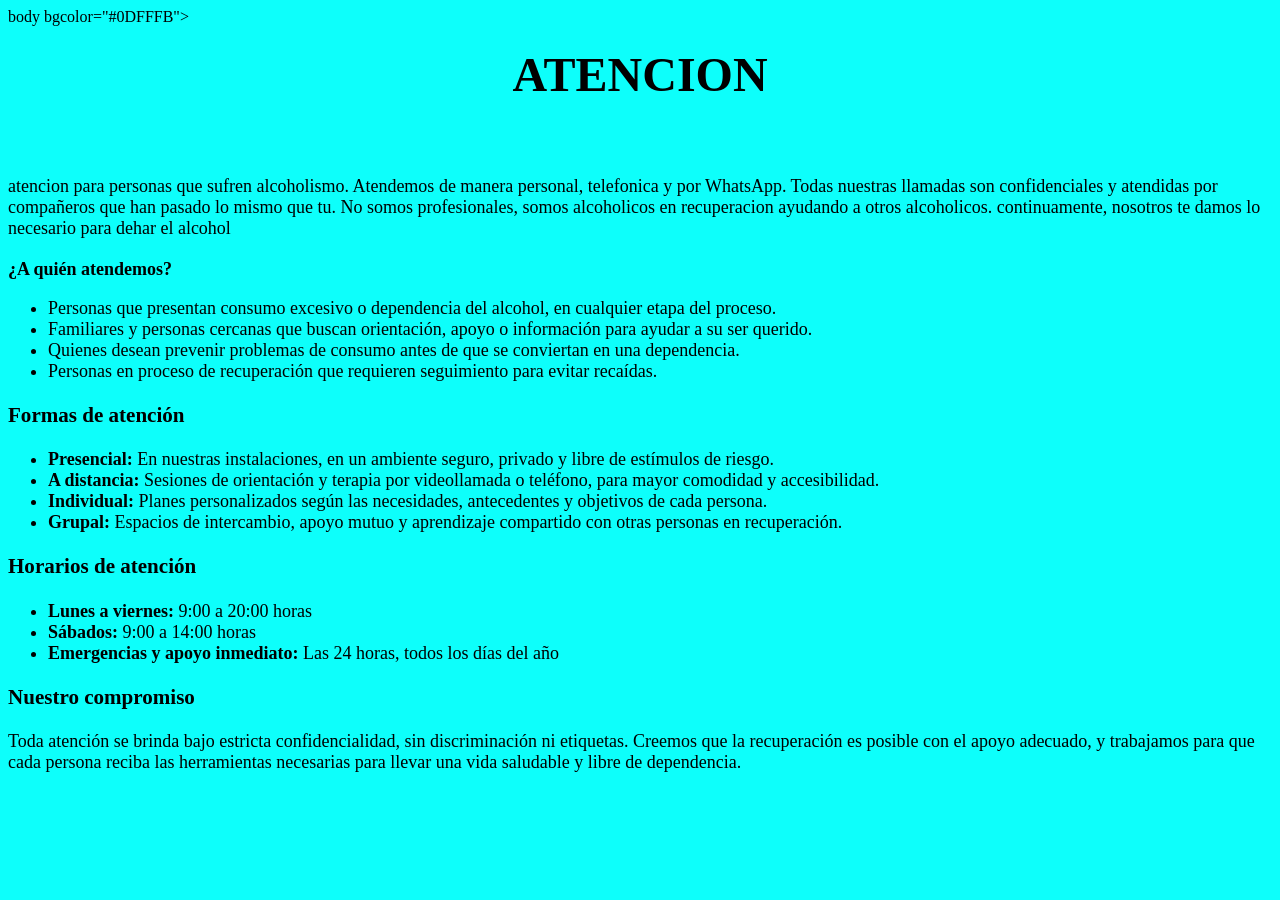
<file: atencion.html>
<!DOCTYPE html>
<html lang="es">
<head>
	<meta charset="utf-8">
	<meta name="viewport" content="width=device-width, initial-scale=1">
	<title>atencion</title>
</head>
	body bgcolor="#0DFFFB">
		<h1 align="center">
			<font size="7" color"#000080">ATENCION</font>
		</h1>
		<br><br>
	<p align="center">
		<font size="4">
	<body bgcolor="#0DFFFB" text="#00000">
	<p>
		atencion para personas que sufren alcoholismo. Atendemos de manera personal, telefonica y por WhatsApp. Todas nuestras llamadas son confidenciales y atendidas por compañeros que han pasado lo mismo que tu. No somos profesionales, somos alcoholicos en recuperacion ayudando a otros alcoholicos. continuamente, nosotros te damos lo necesario para dehar el alcohol
		<h3> ¿A quién atendemos?</h3>
    <ul>
      <li>Personas que presentan consumo excesivo o dependencia del alcohol, en cualquier etapa del proceso.</li>
      <li>Familiares y personas cercanas que buscan orientación, apoyo o información para ayudar a su ser querido.</li>
      <li>Quienes desean prevenir problemas de consumo antes de que se conviertan en una dependencia.</li>
      <li>Personas en proceso de recuperación que requieren seguimiento para evitar recaídas.</li>
    </ul>

    <h3> Formas de atención</h3>
    <ul>
      <li><strong>Presencial:</strong> En nuestras instalaciones, en un ambiente seguro, privado y libre de estímulos de riesgo.</li>
      <li><strong>A distancia:</strong> Sesiones de orientación y terapia por videollamada o teléfono, para mayor comodidad y accesibilidad.</li>
      <li><strong>Individual:</strong> Planes personalizados según las necesidades, antecedentes y objetivos de cada persona.</li>
      <li><strong>Grupal:</strong> Espacios de intercambio, apoyo mutuo y aprendizaje compartido con otras personas en recuperación.</li>
    </ul>

    <h3> Horarios de atención</h3>
    <ul>
      <li><strong>Lunes a viernes:</strong> 9:00 a 20:00 horas</li>
      <li><strong>Sábados:</strong> 9:00 a 14:00 horas</li>
      <li><strong>Emergencias y apoyo inmediato:</strong> Las 24 horas, todos los días del año</li>
    </ul>

    <h3> Nuestro compromiso</h3>
    <p>Toda atención se brinda bajo estricta confidencialidad, sin discriminación ni etiquetas. Creemos que la recuperación es posible con el apoyo adecuado, y trabajamos para que cada persona reciba las herramientas necesarias para llevar una vida saludable y libre de dependencia.</p>

  </div>
</section>
	</p>

</body atencion.html>
</html>
</file>
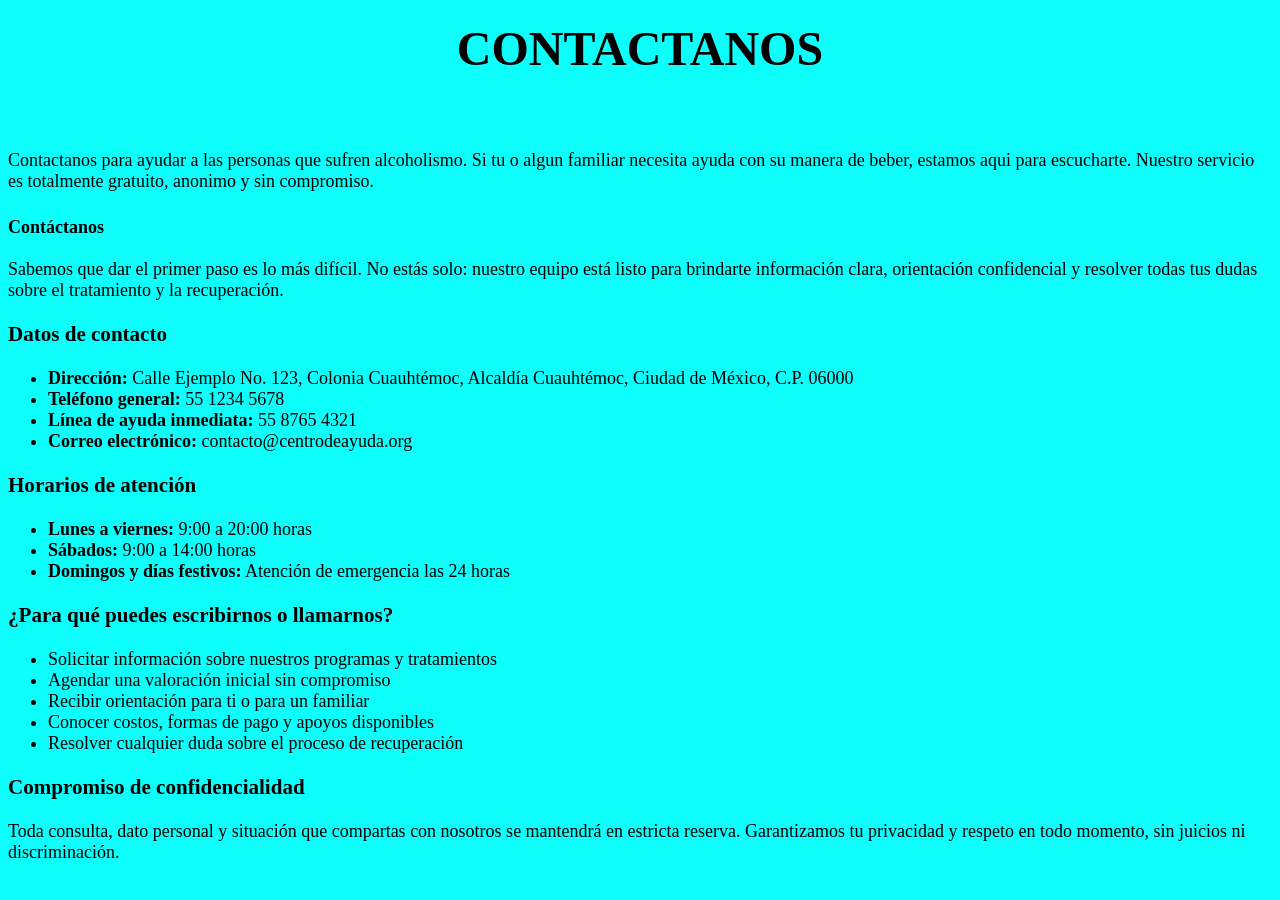
<file: Contactanos.html>
<!DOCTYPE html>
<html lang="es">
<head>
	<meta charset="utf-8">
	<meta name="viewport" content="width=device-width, initial-scale=1">
	<title>Contactanos</title>
</head>
	<body bgcolor="#0DFFFB">
		<h1 align="center">
			<font size="7" color"#000080">CONTACTANOS</font>
		</head>
		</h1>
		<br><br>
	<p align="center">
		<font size="4">
<body bgcolor="#0DFFFB" text="#000000">

	<p>
		Contactanos para ayudar a las personas que sufren alcoholismo. Si tu o algun familiar necesita ayuda con su manera de beber, estamos aqui para escucharte. Nuestro servicio es totalmente gratuito, anonimo y sin compromiso. 
		<h2>Contáctanos</h2>
    <p class="intro">Sabemos que dar el primer paso es lo más difícil. No estás solo: nuestro equipo está listo para brindarte información clara, orientación confidencial y resolver todas tus dudas sobre el tratamiento y la recuperación.</p>

    <h3> Datos de contacto</h3>
    <ul>
      <li><strong>Dirección:</strong> Calle Ejemplo No. 123, Colonia Cuauhtémoc, Alcaldía Cuauhtémoc, Ciudad de México, C.P. 06000</li>
      <li><strong>Teléfono general:</strong> 55 1234 5678</li>
      <li><strong>Línea de ayuda inmediata:</strong> 55 8765 4321</li>
      <li><strong>Correo electrónico:</strong> contacto@centrodeayuda.org</li>
    </ul>

    <h3> Horarios de atención</h3>
    <ul>
      <li><strong>Lunes a viernes:</strong> 9:00 a 20:00 horas</li>
      <li><strong>Sábados:</strong> 9:00 a 14:00 horas</li>
      <li><strong>Domingos y días festivos:</strong> Atención de emergencia las 24 horas</li>
    </ul>

    <h3> ¿Para qué puedes escribirnos o llamarnos?</h3>
    <ul>
      <li>Solicitar información sobre nuestros programas y tratamientos</li>
      <li>Agendar una valoración inicial sin compromiso</li>
      <li>Recibir orientación para ti o para un familiar</li>
      <li>Conocer costos, formas de pago y apoyos disponibles</li>
      <li>Resolver cualquier duda sobre el proceso de recuperación</li>
    </ul>

    <h3> Compromiso de confidencialidad</h3>
    <p>Toda consulta, dato personal y situación que compartas con nosotros se mantendrá en estricta reserva. Garantizamos tu privacidad y respeto en todo momento, sin juicios ni discriminación.</p>

  </div>
</section>

</body Contactanos.html>
</html>
</file>
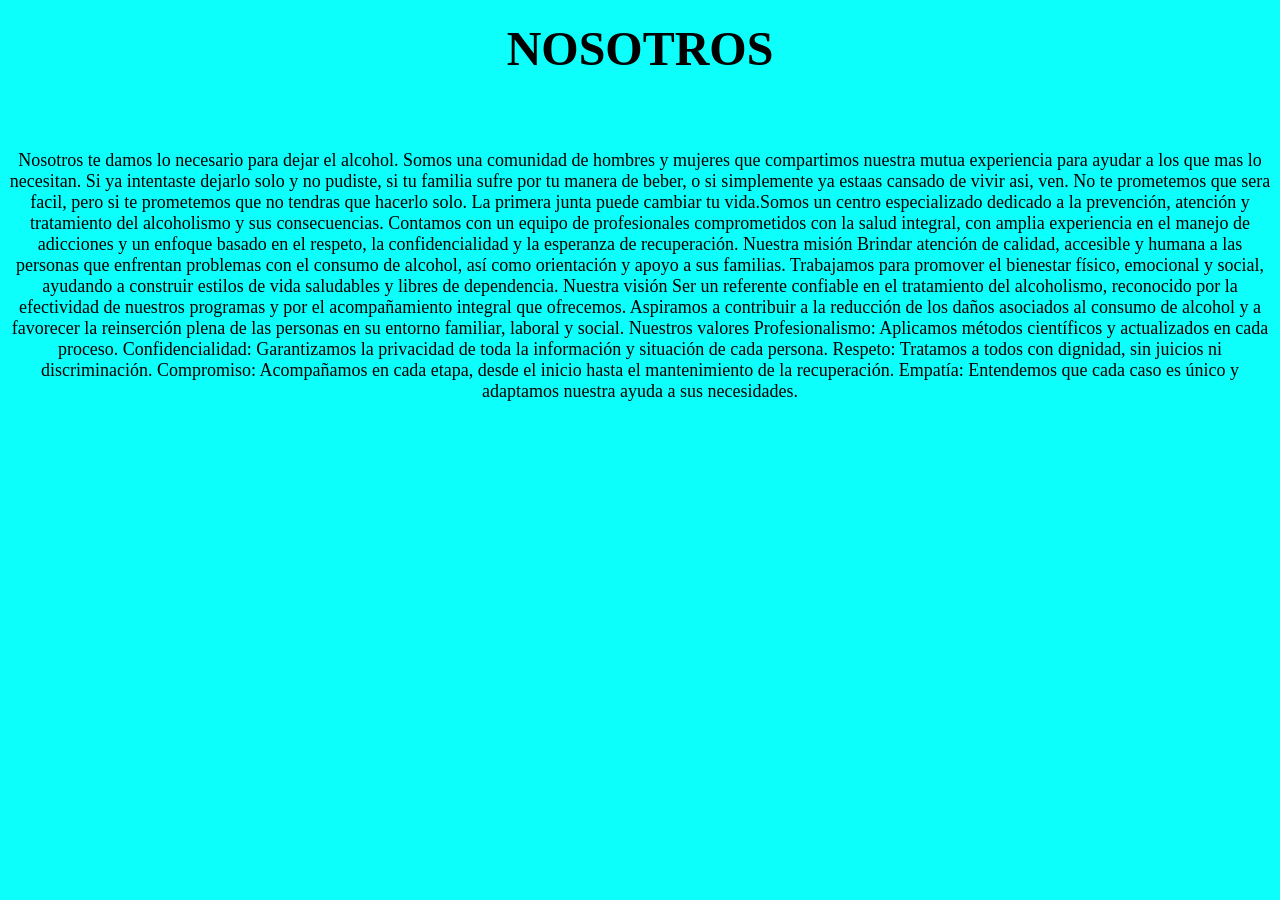
<file: Nosotros.html>
<!DOCTYPE html>
<html lang="es">
<head>
	<meta charset="utf-8">
	<meta name="viewport" content="width=device-width, initial-scale=1">
	<title>NOSOTROS</title>
</head>
	<body bgcolor="#0DFFFB">
		<h1 align="center">
			<font size="7" color"#000080">NOSOTROS</font>
		</h1>
		<br><br>
	<p align="center">
		<font size="4">
		Nosotros te damos lo necesario para dejar el alcohol. Somos una comunidad de hombres y mujeres que compartimos nuestra mutua experiencia para ayudar a los que mas lo necesitan. Si ya intentaste dejarlo solo y no pudiste, si tu familia sufre por tu manera de beber, o si simplemente ya estaas cansado de vivir asi, ven. No te prometemos que sera facil, pero si te prometemos que no tendras que hacerlo solo. La primera junta puede cambiar tu vida.Somos un centro especializado dedicado a la prevención, atención y tratamiento del alcoholismo y sus consecuencias. Contamos con un equipo de profesionales comprometidos con la salud integral, con amplia experiencia en el manejo de adicciones y un enfoque basado en el respeto, la confidencialidad y la esperanza de recuperación.
Nuestra misión
Brindar atención de calidad, accesible y humana a las personas que enfrentan problemas con el consumo de alcohol, así como orientación y apoyo a sus familias. Trabajamos para promover el bienestar físico, emocional y social, ayudando a construir estilos de vida saludables y libres de dependencia.
Nuestra visión
Ser un referente confiable en el tratamiento del alcoholismo, reconocido por la efectividad de nuestros programas y por el acompañamiento integral que ofrecemos. Aspiramos a contribuir a la reducción de los daños asociados al consumo de alcohol y a favorecer la reinserción plena de las personas en su entorno familiar, laboral y social.
Nuestros valores
Profesionalismo: Aplicamos métodos científicos y actualizados en cada proceso.
Confidencialidad: Garantizamos la privacidad de toda la información y situación de cada persona.
Respeto: Tratamos a todos con dignidad, sin juicios ni discriminación.
Compromiso: Acompañamos en cada etapa, desde el inicio hasta el mantenimiento de la recuperación.
Empatía: Entendemos que cada caso es único y adaptamos nuestra ayuda a sus necesidades.

	</p>

</body Nosotros.html>
</html>
</file>
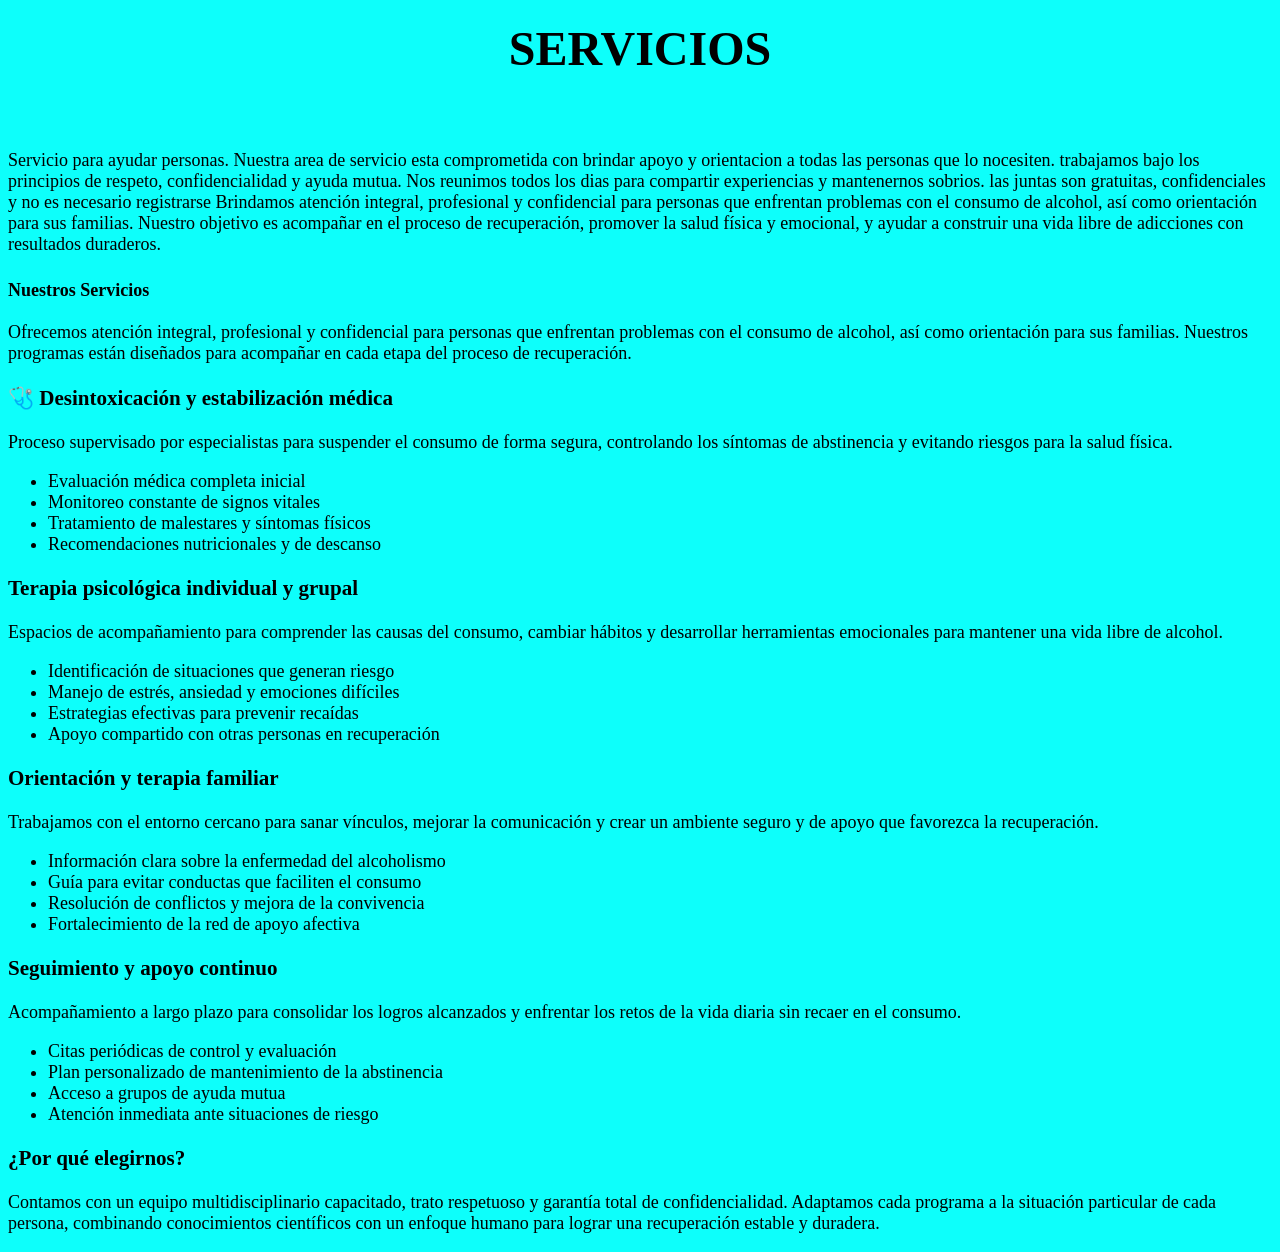
<file: Servicio.html>
<!DOCTYPE html>
<html lang="es">
<head>
	<meta charset="utf-8">
	<meta name="viewport" content="width=device-width, initial-scale=1">
	<title>Servicio</title>
	<body bgcolor="#0DFFFB">
		<h1 align="center">
			<font size="7" color"#000080">SERVICIOS</font>
		</h1>
		<br><br>
	<p align="center">
		<font size="4">
</head>
<body bgcolor="#0DFFFB" text="#00000">
	<p>
		Servicio para ayudar personas.
		Nuestra area de servicio esta comprometida con brindar apoyo y orientacion a todas las personas que lo nocesiten. trabajamos bajo los principios de respeto, confidencialidad y ayuda mutua. Nos reunimos todos los dias para compartir experiencias y mantenernos sobrios. las juntas son gratuitas, confidenciales y no es necesario registrarse
		Brindamos atención integral, profesional y confidencial para personas que enfrentan problemas con el consumo de alcohol, así como orientación para sus familias. Nuestro objetivo es acompañar en el proceso de recuperación, promover la salud física y emocional, y ayudar a construir una vida libre de adicciones con resultados duraderos.
		<h2>Nuestros Servicios</h2>
    <p class="intro">Ofrecemos atención integral, profesional y confidencial para personas que enfrentan problemas con el consumo de alcohol, así como orientación para sus familias. Nuestros programas están diseñados para acompañar en cada etapa del proceso de recuperación.</p>

    <h3>🩺 Desintoxicación y estabilización médica</h3>
    <p>Proceso supervisado por especialistas para suspender el consumo de forma segura, controlando los síntomas de abstinencia y evitando riesgos para la salud física.</p>
    <ul>
      <li>Evaluación médica completa inicial</li>
      <li>Monitoreo constante de signos vitales</li>
      <li>Tratamiento de malestares y síntomas físicos</li>
      <li>Recomendaciones nutricionales y de descanso</li>
    </ul>

    <h3> Terapia psicológica individual y grupal</h3>
    <p>Espacios de acompañamiento para comprender las causas del consumo, cambiar hábitos y desarrollar herramientas emocionales para mantener una vida libre de alcohol.</p>
    <ul>
      <li>Identificación de situaciones que generan riesgo</li>
      <li>Manejo de estrés, ansiedad y emociones difíciles</li>
      <li>Estrategias efectivas para prevenir recaídas</li>
      <li>Apoyo compartido con otras personas en recuperación</li>
    </ul>

    <h3> Orientación y terapia familiar</h3>
    <p>Trabajamos con el entorno cercano para sanar vínculos, mejorar la comunicación y crear un ambiente seguro y de apoyo que favorezca la recuperación.</p>
    <ul>
      <li>Información clara sobre la enfermedad del alcoholismo</li>
      <li>Guía para evitar conductas que faciliten el consumo</li>
      <li>Resolución de conflictos y mejora de la convivencia</li>
      <li>Fortalecimiento de la red de apoyo afectiva</li>
    </ul>

    <h3> Seguimiento y apoyo continuo</h3>
    <p>Acompañamiento a largo plazo para consolidar los logros alcanzados y enfrentar los retos de la vida diaria sin recaer en el consumo.</p>
    <ul>
      <li>Citas periódicas de control y evaluación</li>
      <li>Plan personalizado de mantenimiento de la abstinencia</li>
      <li>Acceso a grupos de ayuda mutua</li>
      <li>Atención inmediata ante situaciones de riesgo</li>
    </ul>

    <h3> ¿Por qué elegirnos?</h3>
    <p>Contamos con un equipo multidisciplinario capacitado, trato respetuoso y garantía total de confidencialidad. Adaptamos cada programa a la situación particular de cada persona, combinando conocimientos científicos con un enfoque humano para lograr una recuperación estable y duradera.</p>

  </div>
</section>
	</p>

</body Servicio.html>
</html>
</file>
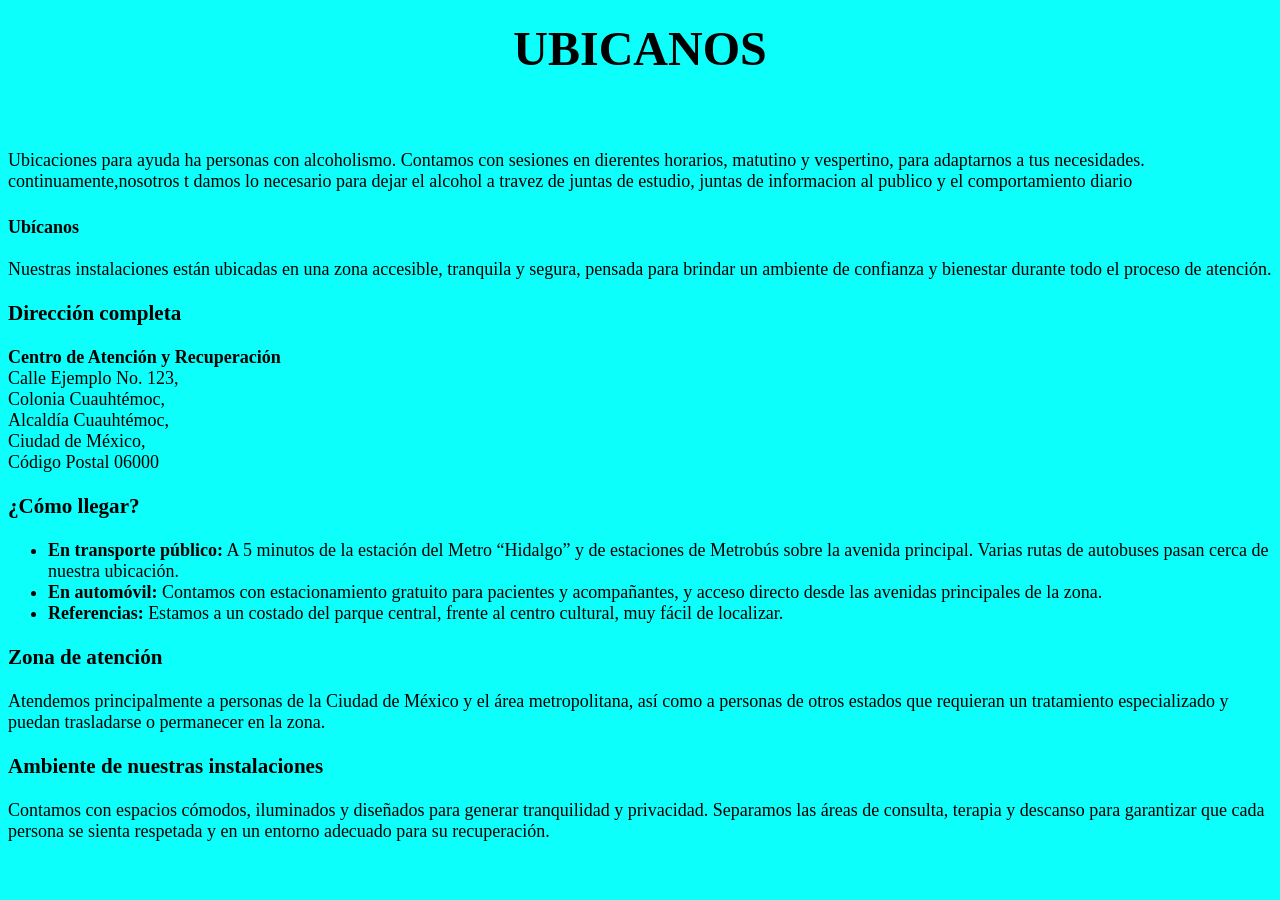
<file: Ubicanos.html>
<!DOCTYPE html>
<html lang="es">
<head>
	<meta charset="utf-8">
	<meta name="viewport" content="width=device-width, initial-scale=1">
	<title>Ubicanos</title>
</head>
	<body bgcolor="#0DFFFB">
		<h1 align="center">
			<font size="7" color"#000080">UBICANOS</font>
		</h1>
		<br><br>
	<p align="center">
		<font size="4">
<body bgcolor="#0DFFFB" text="#000000">
	<p>
		Ubicaciones para ayuda ha personas con alcoholismo. Contamos con sesiones en dierentes horarios, matutino y vespertino, para adaptarnos a tus necesidades. continuamente,nosotros t damos lo necesario para dejar el alcohol a travez de juntas de estudio, juntas de informacion al publico y el comportamiento diario
		<h2>Ubícanos</h2>
    <p class="intro">Nuestras instalaciones están ubicadas en una zona accesible, tranquila y segura, pensada para brindar un ambiente de confianza y bienestar durante todo el proceso de atención.</p>

    <h3> Dirección completa</h3>
    <p><strong>Centro de Atención y Recuperación</strong><br>
    Calle Ejemplo No. 123,<br>
    Colonia Cuauhtémoc,<br>
    Alcaldía Cuauhtémoc,<br>
    Ciudad de México,<br>
    Código Postal 06000</p>

    <h3> ¿Cómo llegar?</h3>
    <ul>
      <li><strong>En transporte público:</strong> A 5 minutos de la estación del Metro “Hidalgo” y de estaciones de Metrobús sobre la avenida principal. Varias rutas de autobuses pasan cerca de nuestra ubicación.</li>
      <li><strong>En automóvil:</strong> Contamos con estacionamiento gratuito para pacientes y acompañantes, y acceso directo desde las avenidas principales de la zona.</li>
      <li><strong>Referencias:</strong> Estamos a un costado del parque central, frente al centro cultural, muy fácil de localizar.</li>
    </ul>

    <h3> Zona de atención</h3>
    <p>Atendemos principalmente a personas de la Ciudad de México y el área metropolitana, así como a personas de otros estados que requieran un tratamiento especializado y puedan trasladarse o permanecer en la zona.</p>

    <h3> Ambiente de nuestras instalaciones</h3>
    <p>Contamos con espacios cómodos, iluminados y diseñados para generar tranquilidad y privacidad. Separamos las áreas de consulta, terapia y descanso para garantizar que cada persona se sienta respetada y en un entorno adecuado para su recuperación.</p>

  </div>
</section>
	</p>

</body Ubicanos.html>
</html>
</file>
